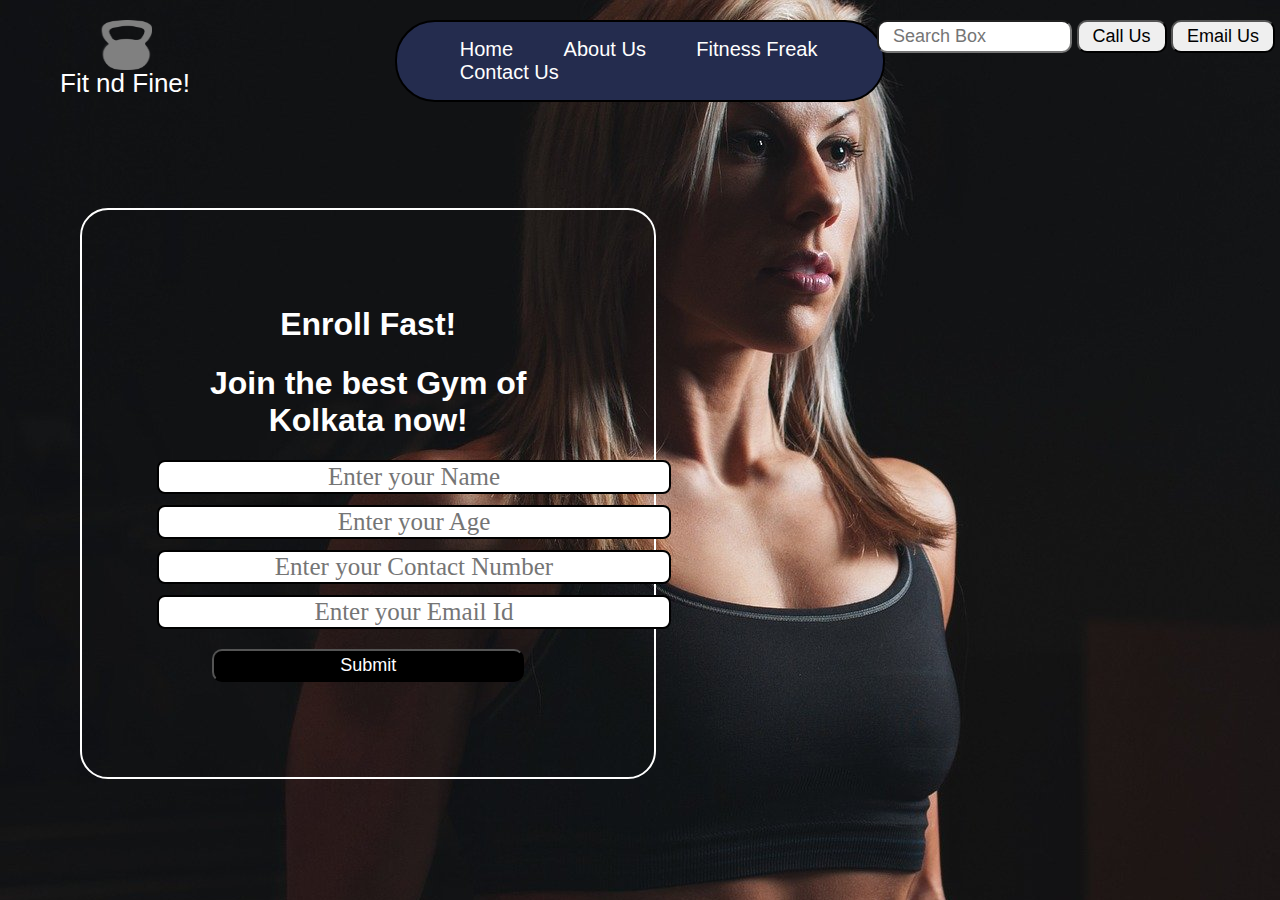
<file: PROJECTS/Project 1/index.html>
<!DOCTYPE html>
<html lang="en">

<head>
    <meta charset="UTF-8">
    <meta http-equiv="X-UA-Compatible" content="IE=edge">
    <meta name="viewport" content="width=device-width, initial-scale=1.0">
    <title>The Fitness club of MUSKAN</title>
    <link rel="stylesheet" href="CSS/style.css">
    <link href="https://fonts.googleapis.com/css2?family=Baloo+Bhaijaan+2&display=swap" rel="stylesheet">
    <style>
        body {
            margin: 0px;
            padding: 0px;
            background: url('img 1.jpg');
            color: white;
            font-family: "Gill Sans Extrabold", sans-serif;
        }

        .left {
            position: absolute;
            top: 20px;
            left: 60px;
            display: inline-block;
            text-align: center;

        }

        .mid {
            border: 2px solid black;
            background-color: #242c4e;
            display: block;
            width: 38%;
            margin: 20px auto;
            color: white;
            background-color: #242c4e;
            border-radius: 40px;
            border-color: black;

        }

        .left img {
            width: 53px;
            height: 50px;
            filter: invert(50%);
        }

        .left div {
            line-height: 19px;
            font-size: 26px;
        }

        .logo {
            padding: auto;
        }

        .right {
            position: absolute;
            top: 20px;
            right: 5px;
            display: inline-block;
        }

         .search {
            padding: 4px 14px;
            border-radius: 10px;
            font-size: 18px;
            width: 163px;

        } 

        .button {
            padding: 4px 14px;
            border-radius: 10px;
            font-size: 18px;
            cursor: pointer;

        }

        .button:hover {
            text-decoration: underline;
        }

        .navbar {
            display: inline-block;

        }

        .navbar li {
            display: inline-block;
            font-size: 20px;
        }

        .navbar li a {
            color: white;
            text-decoration: none;
            padding: 34px 23px;
        }

        .navbar li a:hover {
            color: black;
            background-color: grey;
            text-decoration: underline;
            font-weight: bolder;
        }

        .container {
            text-align: center;
            border: 2px solid white;
            margin: 106px 80px;
            padding: 75px;
            width: 33%;
            border-radius: 28px;
        }

        .container button {
            display: block;
            width: 74%;
            margin: 20px auto;
            background-color: black;
            color: white;
        }

        .form input {
            font-family: 'Baloo Bhai', cursive;
            text-align: center;
            display: block;
            width: 508px;
            padding: 1px;
            border: 2px solid black;
            margin: 11px auto;
            font-size: 25px;
            border-radius: 8px;
        }
        
    </style>
</head>

<body>
    <header class="header">
        <div class="left">
            <!-- for logo -->
            <img src="img 2.png" alt="">
            <div class="logo">Fit nd Fine!</div>
        </div>
        <div class="mid">
            <!-- for navigation -->

            <ul class="navbar">
                <li><a href="#">Home</a></li>
                <li><a href="#">About Us</a></li>
                <li><a href="#">Fitness Freak</a></li>
                <li><a href="#">Contact Us</a></li>
            </ul>
        </div>
        <div class="right">
            <!-- for buttons -->
            <input class="search" type="text" name="search" id="box" placeholder="Search Box">
            <button class="button">
                Call Us
            </button>
            <button class="button">
                Email Us
            </button>
        </div>
    </header>
    <div class="container">
        <h1>Enroll Fast!</h1>
        <h1>Join the best Gym of Kolkata now!</h1>
        <form action="noaction.php">
            <div class="form">
                <input type="text" name="" placeholder="Enter your Name">
            </div>
            <div class="form">
                <input type="text" name="" placeholder="Enter your Age">
            </div>
            <div class="form">
                <input type="text" name="" placeholder="Enter your Contact Number">
            </div>
            <div class="form">
                <input type="text" name="" placeholder="Enter your Email Id">
            </div>
            <button class="button">
                Submit
            </button>
        </form>
    </div>
</body>

</html>
</file>
<file: PROJECTS/Project 1/CSS/style.css>
body {
    margin: 0px;
    padding: 0px;
    background: url('../img\ 1.jpg');
    color: white;
    font-family: 'Baloo Bhaijaan 2', cursive;
}

.left {
    position: absolute;
    top: 20px;
    left: 60px;
    display: inline-block;
    text-align: center;

}

.mid {
    border: 2px solid black;
    background-color: #242c4e;
    display: block;
    width: 38%;
    margin: 20px auto;
    color: white;
    background-color: #242c4e;
    border-radius: 40px;
    border-color: black;

}

.left img {
    width: 53px;
    height: 50px;
    filter: invert(50%);
}

.left div {
    line-height: 19px;
    font-size: 26px;
}

.logo {
    padding: auto;
}

.right {
    position: absolute;
    top: 20px;
    right: 5px;
    display: inline-block;
}

 .search {
    padding: 4px 14px;
    border-radius: 10px;
    font-size: 18px;
    width: 163px;

} 

.button {
    padding: 4px 14px;
    border-radius: 10px;
    font-size: 18px;
    cursor: pointer;

}

.button:hover {
    text-decoration: underline;
}

.navbar {
    display: inline-block;

}

.navbar li {
    display: inline-block;
    font-size: 20px;
}

.navbar li a {
    color: white;
    text-decoration: none;
    padding: 34px 23px;
}

.navbar li a:hover {
    color: black;
    background-color: grey;
    text-decoration: underline;
    font-weight: bolder;
}

.container {
    text-align: center;
    border: 2px solid white;
    margin: 106px 80px;
    padding: 75px;
    width: 33%;
    border-radius: 28px;
}

.container button {
    display: block;
    width: 74%;
    margin: 20px auto;
    background-color: black;
    color: white;
}

.form input {
    font-family: 'Baloo Bhai', cursive;
    text-align: center;
    display: block;
    width: 508px;
    padding: 1px;
    border: 2px solid black;
    margin: 11px auto;
    font-size: 25px;
    border-radius: 8px;
}
</file>
